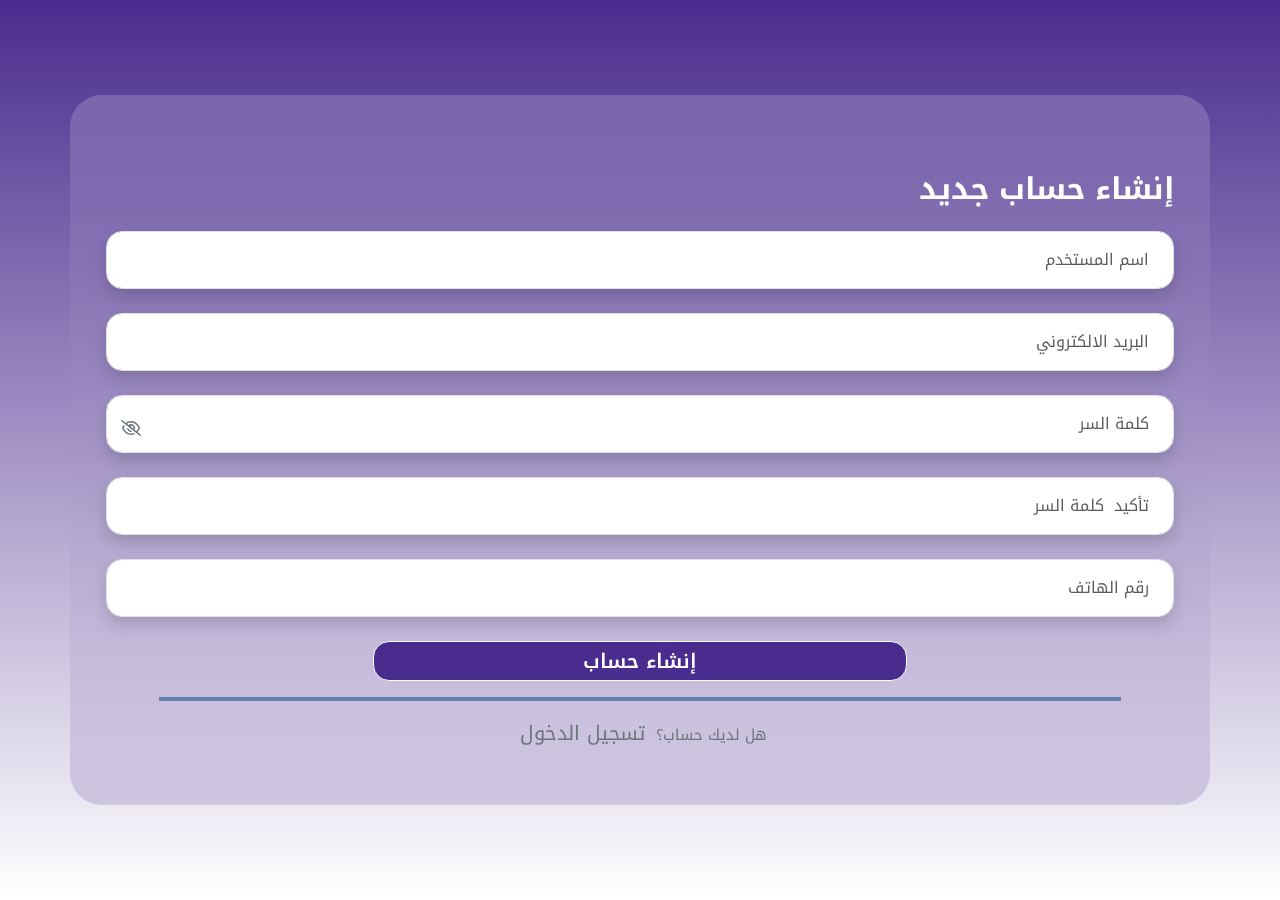
<file: index.html>
<!DOCTYPE html>
<html dir="rtl" lang="ar">

<head>
  <meta charset="UTF-8" />
  <meta name="viewport" content="width=device-width, initial-scale=1.0" />
  <meta name="author" content="Scripto" />
  <!--! Googel Fonts -->
  <link rel="preconnect" href="https://fonts.googleapis.com" />
  <link rel="preconnect" href="https://fonts.gstatic.com" crossorigin />
  <link href="https://fonts.googleapis.com/css2?family=Noto+Kufi+Arabic:wght@100..900&display=swap" rel="stylesheet" />
  <link rel="stylesheet" href="./css/all.min.css" />
  <link rel="stylesheet" href="./css/bootstrap.min.css" />
  <link rel="stylesheet" href="./css/main.css" />
  <title>crud Registration</title>
</head>

<body class="d-flex justify-content-center align-items-center">
  <!-- Start Main -->
  <main id="parent" class="container parent tr overflow-hidden position-relative rounded-5 mx-5">
    <!-- Start Sign Up Section -->
    <section id="signUpHero" class="row sign-up-hero tr sign-up-from w-100 px-4 mb-3">
      <form class="py-3 d-flex flex-column justify-content-center align-items-center mb-2">
        <h1 class="fw-bold mb-4 align-self-start text-white">
          إنشاء حساب جديد
        </h1>
        <input autocomplete="off" id="adminNameUp" type="text" placeholder="اسم المستخدم"
          class="form-control mb-4 rounded-4 py-3 px-4 shadow" />
        <p id="error" class="error ms-auto py-1 ms-1 px-3 rounded-5 mb-2 d-none">
          <i class="fa-regular fa-circle-xmark me-1"></i>
          يجد إدخال أسم مستخدم لا يقل عن 3 أحرف
        </p>
        <input autocomplete="off" id="adminEmailUp" type="email" placeholder="البريد الالكتروني"
          class="form-control mb-4 rounded-4 py-3 px-4 shadow" />
        <p class="error ms-auto py-1 ms-1 px-3 rounded-5 mb-2 d-none">
          <i class="fa-regular fa-circle-xmark me-1"></i>
          يجب إدخال بريد إلكتروني صحيح
        </p>
        <div class="w-100 position-relative">
          <input autocomplete="off" id="adminPasswordUp" type="password" placeholder="كلمة السر"
            class="form-control mb-4 rounded-4 py-3 px-4 shadow" />
          <p class="error ms-auto py-1 ms-1 px-3 rounded-5 mb-2 d-none">
            <i class="fa-regular fa-circle-xmark me-1"></i>
            يجب إدخال ٦ أرقام
          </p>
          <i onclick="chengeInputTypeToText()" id="hEye" class="fa-regular fa-fw text-secondary view fa-eye-slash"></i>
          <i onclick="chengeInputTypeToPassword()" id="vEye"
            class="fa-regular fa-fw text-secondary view d-none fa-eye"></i>
        </div>
        <input autocomplete="off" id="adminConfirmPassword" type="password" placeholder="تأكيد  كلمة السر"
          class="form-control mb-4 rounded-4 py-3 px-4 shadow" />
        <p id="passwordAlert" class="error ms-auto py-1 ms-1 px-3 rounded-5 mb-2 d-none">
          <i class="fa-solid fa-triangle-exclamation fs-6 me-2"></i>
          يجب تطابق كلمة السر
        </p>
        <input autocomplete="off" id="adminPhoneUp" type="number" placeholder="رقم الهاتف"
          class="form-control mb-4 rounded-4 py-3 px-4 shadow" />
        <p class="error ms-auto py-1 ms-1 px-3 rounded-5 mb-2 d-none">
          <i class="fa-regular fa-circle-xmark me-1"></i>
          يجب إدخال رقم هاتف صحيح
        </p>
        <p id="existingAlert" class="error py-1 ms-1 px-3 rounded-5 mb-2 d-none">
          <i class="fa-solid fa-triangle-exclamation fs-6 me-2"></i>
          الحساب أو رقم الهاتف موجدين بالفعل
        </p>
        <p id="emptyAlert" class="error py-1 ms-1 px-3 rounded-5 mb-2 d-none">
          <i class="fa-solid fa-triangle-exclamation fs-6 me-2"></i>
          يجب إدخال جميع البيانات
        </p>
        <button onclick="addAdmin()" id="signUpBtn" type="button"
          class="btn-my rounded-4 p-1 fs-5 fw-semibold w-50 text-white">
          إنشاء حساب
        </button>
        <div class="line my-3"></div>
        <p class="text-secondary">
          هل لديك حساب؟
          <button type="button" onclick="signInMoveToUp()"
            class="border-0 bg-transparent fs-5 transfart-Btn text-secondary">
            تسجيل الدخول
          </button>
        </p>
      </form>
    </section>
    <!-- End Sign Up Section -->

    <!-- Start Sign In Section -->
    <section id="signInHero" class="row sign-in-hero tr w-100 position-absolute px-4 py-4">
      <form class="py-3 d-flex flex-column justify-content-center align-items-center">
        <h2 class="fw-bold mb-4 align-self-start text-white">تسجيل الدخول</h2>
        <input autocomplete="off" id="adminEmailIn" type="email" placeholder="البريد الالكتروني أو رقم الهاتف"
          class="form-control mb-4 rounded-4 py-3 px-4 shadow" />
        <div class="w-100 position-relative">
          <input autocomplete="off" id="adminPasswordIn" type="password" placeholder="كلمة السر"
            class="form-control mb-4 rounded-4 py-3 px-4 shadow" />
          <i onclick="chengeInputTypeToText()" id="hEyeSignIn"
            class="fa-regular fa-fw text-secondary view fa-eye-slash"></i>
          <i onclick="chengeInputTypeToPassword()" id="vEyeSignIn"
            class="fa-regular fa-fw text-secondary view d-none fa-eye"></i>
        </div>
        <p id="correctAlert" class="error py-1 ms-1 px-3 rounded-5 mb-2 d-none">
          <i class="fa-solid fa-triangle-exclamation fs-6 me-2"></i>
          الحساب أو كلمة السر غير صحيحة
        </p>
        <button onclick="logIn()" type="button" class="btn-my rounded-4 p-1 fs-5 fw-semibold w-50 mt-2 text-white">
          تسجيل الدخول
        </button>
        <div class="line my-3"></div>
        <p class="text-secondary">
          ليس لديك حساب؟
          <button onclick="signUpMoveToDown()" type="button" id="signInBtn"
            class="border-0 bg-transparent fs-5 transfart-Btn text-secondary">
            إنشاء حساب جديد
          </button>
        </p>
      </form>
    </section>
    <!-- End Sign In Section -->
  </main>
  <!-- End Main -->
  <script src="./js/index.js"></script>
  <script src="./js/bootstrap.bundle.min.js"></script>
</body>

</html>
</file>
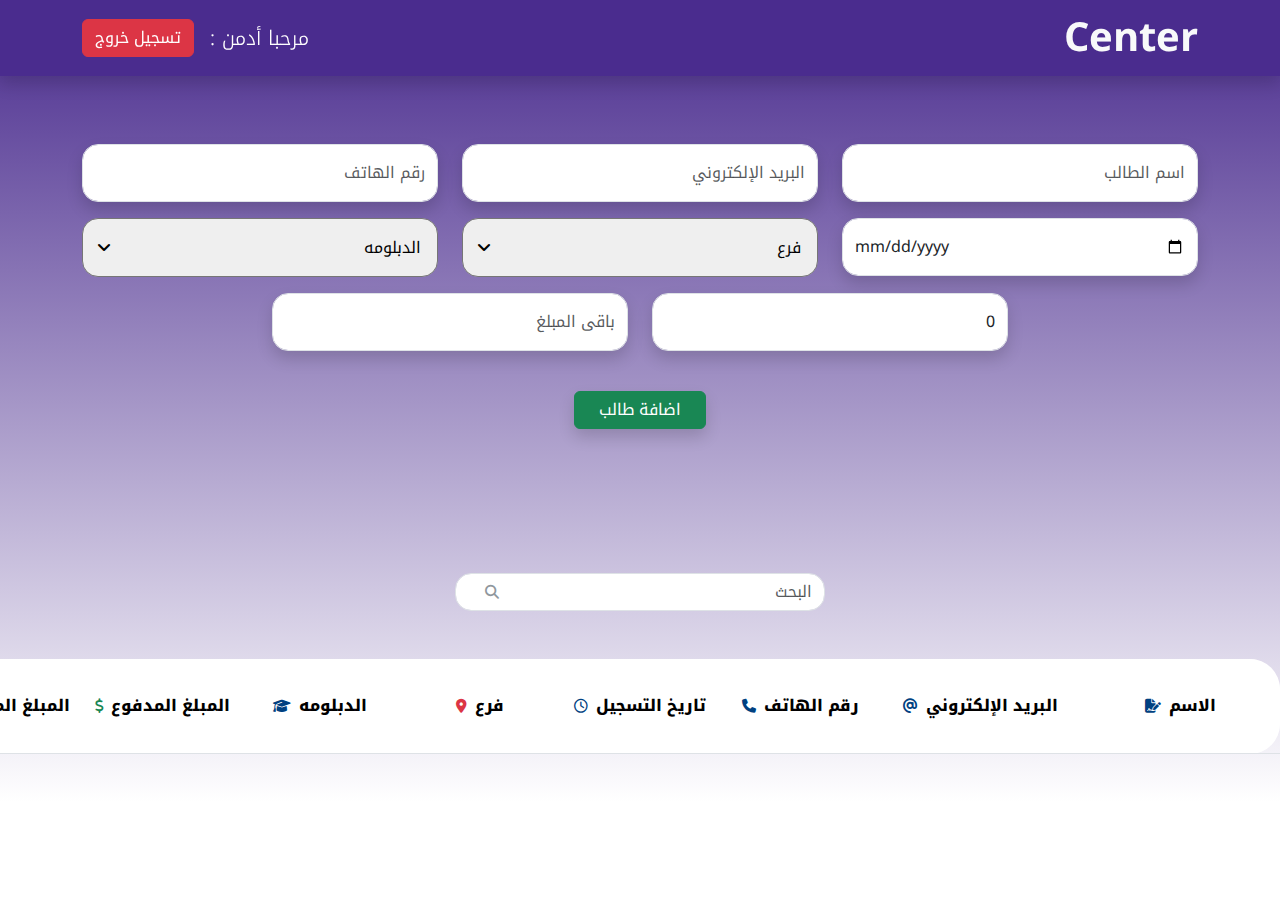
<file: home.html>
<!DOCTYPE html>
<html dir="rtl" lang="ar">

<head>
  <meta charset="UTF-8" />
  <meta name="viewport" content="width=device-width, initial-scale=1.0" />
  <meta name="author" content="Scripto" />
  <!--! Googel Fonts -->
  <link rel="preconnect" href="https://fonts.googleapis.com" />
  <link rel="preconnect" href="https://fonts.gstatic.com" crossorigin />
  <link href="https://fonts.googleapis.com/css2?family=Noto+Kufi+Arabic:wght@100..900&display=swap" rel="stylesheet" />
  <link rel="stylesheet" href="./css/all.min.css" />
  <link rel="stylesheet" href="./css/bootstrap.min.css" />
  <link rel="stylesheet" href="./css/home.css" />
  <title>crud operation</title>
</head>

<body>
  <!-- Start Nav -->
  <nav class="navbar fixed-top shadow" data-bs-theme="dark">
    <div class="container">
      <div class="logo">
        <a href="./home.html" class=" text-decoration-none fw-bold text-light fs-1">Center</a>
      </div>
      <div class="d-flex justify-content-center align-items-center">
        <h1 class="text-center me-auto ms-3 h5 fw-light mb-0">
          مرحبا أدمن : <span id="HomeAdminName"></span>
        </h1>
        <button class="btn btn-danger my-2" onclick="logOut()">
          تسجيل خروج
        </button>
      </div>
    </div>
  </nav>
  <!-- End Nan -->

  <!-- Start Main -->
  <main>
    <!-- Start Inputs Section -->
    <section class="form-inputs px-5 px-sm-0 py-5 my-5">
      <form>
        <div class="container py-5">
          <div class="row gy-3 mb-3">
            <div class="col-sm-4">
              <div class="inner">
                <input autocomplete="off" id="studentName" class="py-3 w-100 form-control shadow rounded-4" type="text"
                  placeholder="اسم الطالب" />
                <p class="error-home ms-auto py-1 ms-1 px-3 rounded-5 my-3 mb-0 d-none">
                  <i class="fa-regular fa-circle-xmark me-1"></i>
                  يجد إدخال أسم مستخدم لا يقل عن 3 أحرف
                </p>
              </div>
            </div>
            <div class="col-sm-4">
              <div class="inner">
                <input autocomplete="off" id="studentEmail" class="py-3 w-100 form-control shadow rounded-4"
                  type="email" placeholder="البريد الإلكتروني" />
                <p class="error-home ms-auto py-1 ms-1 px-3 rounded-5 my-3 mb-0 d-none">
                  <i class="fa-regular fa-circle-xmark me-1"></i>
                  يجب إدخال بريد إلكتروني صحيح
                </p>
              </div>
            </div>
            <div class="col-sm-4">
              <div class="inner">
                <input autocomplete="off" id="studentPhone" class="py-3 w-100 form-control shadow rounded-4"
                  type="number" placeholder="رقم الهاتف" />
                <p class="error-home ms-auto py-1 ms-1 px-3 rounded-5 my-3 mb-0 d-none">
                  <i class="fa-regular fa-circle-xmark me-1"></i>
                  يجب إدخال رقم هاتف صحيح
                </p>
              </div>
            </div>
          </div>
          <div class="row gy-3 mb-3">
            <div class="col-sm-4">
              <div class="inner">
                <input type="date" id="registrationDate" class="py-3 w-100 form-control shadow rounded-4" />
              </div>
            </div>
            <div class="col-sm-4">
              <div class="inner position-relative">
                <select id="routeLocation" class="w-100 rounded-4 px-3">
                  <option selected>فرع</option>
                  <option value="مصطفى النحاس">مصطفى النحاس</option>
                  <option value="رابعه">رابعه</option>
                  <option value="الدقى">الدقى</option>
                  <option value="المعادى">المعادى</option>
                  <option value="الإسكندرية">الإسكندرية</option>
                </select>
                <i class="fa-solid fa-angle-down text-black position-absolute top-50 translate-middle-y"></i>
              </div>
            </div>
            <div class="col-sm-4">
              <div class="inner position-relative">
                <select oninput="clacRemainingAmount()" id="deplomaName" class="w-100 rounded-3 px-3 rounded-4">
                  <option selected>الدبلومه</option>
                  <option value="Front End">Front End</option>
                  <option value="Back End">Back End</option>
                  <option value="UI / UX">UI / UX</option>
                  <option value="Full Stack">Full Stack</option>
                </select>
                <i class="fa-solid fa-angle-down text-black position-absolute top-50 translate-middle-y"></i>
              </div>
            </div>
          </div>
          <div class="row gy-3 mb-3 justify-content-center">
            <div class="col-sm-4">
              <div class="inner">
                <input oninput="clacRemainingAmount()" value="0" autocomplete="off" id="amountPaid"
                  class="py-3 w-100 form-control shadow rounded-4" type="number" placeholder="المبلغ المدفوع" />
              </div>
            </div>
            <div class="col-sm-4">
              <div class="inner">
                <input readonly autocomplete="off" id="remainingAmount" class="py-3 w-100 form-control shadow rounded-4"
                  type="number" placeholder="باقى المبلغ" />
              </div>
            </div>
          </div>
          <div class="d-flex flex-column justify-content-center align-items-center">
            <p id="emptyInputsAlert" class="error-empty py-1 px-3 rounded-5 my-2 d-none">
              <i class="fa-solid fa-triangle-exclamation fs-6 me-2"></i>
              يجب إدخال جميع البيانات
            </p>
            <button id="addStudentBtn" onclick="AddStudent()" type="button" class="btn btn-success mt-4 px-4 shadow">
              اضافة طالب
            </button>
            <button id="updataStudentData" onclick="updataStudent()" type="button"
              class="btn btn-warning mt-4 d-none px-3 shadow fw-bolde">
              تحديث البيانات
            </button>
          </div>
        </div>
      </form>
    </section>
    <!-- End Inputs Section -->

    <!-- Search input -->
    <div class="search-parent m-auto mb-5 position-relative">
      <i class="fa-solid position-absolute opacity-75 fa-magnifying-glass text-secondary top-50 translate-middle-y"></i>
      <input autocomplete="off" oninput="searchStudents()" type="text"
        class="form-control search m-auto rounded-4 w-100" id="searchInput" placeholder="البحث" />
    </div>

    <!-- Start table -->
    <section class="table-responsive text-black">
      <table class="table mb-5">
        <thead class="text-center">
          <tr class="">
            <th class="rounded-5">
              الاسم<i class="fa-solid fa-file-signature fs-15 me-2 route-color"></i>
            </th>
            <th class="rounded-5">
              البريد الإلكتروني<i class="fa-solid fa-at me-2 fs-15 route-color"></i>
            </th>
            <th class="rounded-5 special">
              رقم الهاتف<i class="fa-solid fa-phone me-2 fs-15 route-color"></i>
            </th>
            <th class="rounded-5 special">
              تاريخ التسجيل<i class="fa-regular fa-clock fs-15 me-2 route-color"></i>
            </th>
            <th class="rounded-5 special">
              فرع<i class="fa-solid fa-location-dot fs-15 me-2 text-danger"></i>
            </th>
            <th class="rounded-5 special">
              الدبلومه<i class="fa-solid fa-graduation-cap me-2 fs-15 route-color"></i>
            </th>
            <th class="rounded-5 special">
              المبلغ المدفوع<i class="fa-solid fs-15 fa-dollar-sign me-1 fa-fw text-success"></i>
            </th>
            <th class="rounded-5 special">
              المبلغ المتبقي<i class="fa-solid fa-coins text-warning fs-15 me-2"></i>
            </th>
            <th class="rounded-5 special">
              تعديل أو حذف<i class="fa-solid fa-user-pen me-2 fs-15 route-color"></i>
            </th>
          </tr>
        </thead>
        <tbody id="parentHtml" class="text-center table-group-divider"></tbody>
      </table>
    </section>
    <!-- End table -->
  </main>
  <!-- End Main -->
  <script src="./js/home.js"></script>
  <script src="./js/index.js"></script>
  <script src="./js/bootstrap.bundle.min.js"></script>
</body>

</html>
</file>
<file: css/main.css>
/* Start Basic */
body {
  height: 100vh;
  font-family: "Noto Kufi Arabic", sans-serif;
  background-image: linear-gradient(#4a2c8e, #fff);
  background-position: center;
  background-size: cover;
}

h1,
h2 {
  font-size: 30px;
}

p {
  font-size: 15px;
}

.tr {
  transition: all 1.5s;
}

.parent {
  backdrop-filter: blur(200px);
  height: 710px;
}

.btn-my {
  background-color: #4a2c8e;
  border: 1px solid white;
  transition: all 350ms;
}

.btn-my:hover {
  background-color: #311c64;
}

.line {
  width: 90%;
  height: 4px;
  background-color: #0041817e;
}

.transfart-Btn:hover {
  text-decoration: underline;
}

/* End Basic */

/* To hide the arrows of Type"Number [Chrom & FireFox]" */
input::-webkit-outer-spin-button,
input::-webkit-inner-spin-button {
  -webkit-appearance: none;
}

input[type="number"] {
  -moz-appearance: textfield;
}

/* Eye Styeling */
.view {
  position: absolute;
  left: 15px;
  top: 50%;
  transform: translateY(-100%);
  cursor: pointer;
}

/* Start Sign up From */
.sign-up-hero {
  bottom: 0;
  scale: 1;
  opacity: 1;
  position: absolute;
}

.sign-up-hero-move {
  bottom: 100%;
  scale: 0;
  opacity: 0;
}

.bi {
  width: 20px;
}

.alert {
  height: 20px;
  margin-top: -10px;
}

.error {
  background-color: #f8d7da;
  color: #58151c;
  font-size: 14px;
  margin-top: -15px;
  width: fit-content;
}

/* End Sign up From */

/* Start Sign in From */
.sign-in-hero {
  top: 100%;
  scale: 0;
  opacity: 0;
}

.sign-in-hero-move {
  top: 0;
  scale: 1;
  opacity: 1;
}

.h405 {
  height: 450px;
}

/* End Sign in From */
</file>
<file: css/home.css>
/* Start Basic*/
body {
  font-family: "Noto Kufi Arabic", sans-serif;
  background-image: linear-gradient(#4a2c8e, #fff);
  background-position: center;
  background-size: cover;
  background-repeat: no-repeat;
  color: #fff;
  margin: 0;
}

/* End Basic*/

/* Start Nav*/
.collapse {
  justify-content: flex-end;
  display: flex;
}

.navbar-collapse {
  transition: none !important;
}

.navbar-toggler:focus {
  box-shadow: none;
}

nav {
  background: #4a2c8e;
}

.logo {
  width: 130px;
}

/* End Nav*/

/* Start Form-inputs*/
/* To hide the arrows of Type"Number [Chrom & FireFox]" */
input::-webkit-outer-spin-button,
input::-webkit-inner-spin-button {
  -webkit-appearance: none;
}

input[type="number"] {
  -moz-appearance: textfield;
}

select {
  padding: 2px;

  height: 59px;
  -webkit-appearance: none;
}

:focus-visible {
  outline: none;
}

.fa-angle-down {
  left: 15px;
}

.error-empty,
.error-home {
  background-color: #f8d7da;
  color: #58151c;
  font-size: 13px;

  width: fit-content;
}

/* End Form-inputs*/

/* Start Table*/
table {
  width: 95% !important;
  margin: auto;
  border-radius: 30px;
  background-color: #fff;
}

th {
  min-width: 200px;
  padding-block: 35px !important;
  font-weight: 800;
}

td {
  font-weight: 500;
}

td i {
  cursor: pointer;
}

td:nth-last-child(3) {
  background-color: #198754;
  font-weight: 500;
  color: white;
}

td:nth-last-child(2) {
  background-color: #ffc107;
  color: #000;
  font-weight: 500;
}

.special {
  min-width: 160px !important;
}

.fa-trash-can:hover {
  animation: fa-shake 2s linear !important;
}

.fa-magnifying-glass {
  left: 30px;
  font-size: 14px;
}

.fs-15 {
  font-size: 14px;
}

.route-color {
  color: #004181;
}

.search-parent {
  width: 370px;
}

/* End Table*/
</file>
